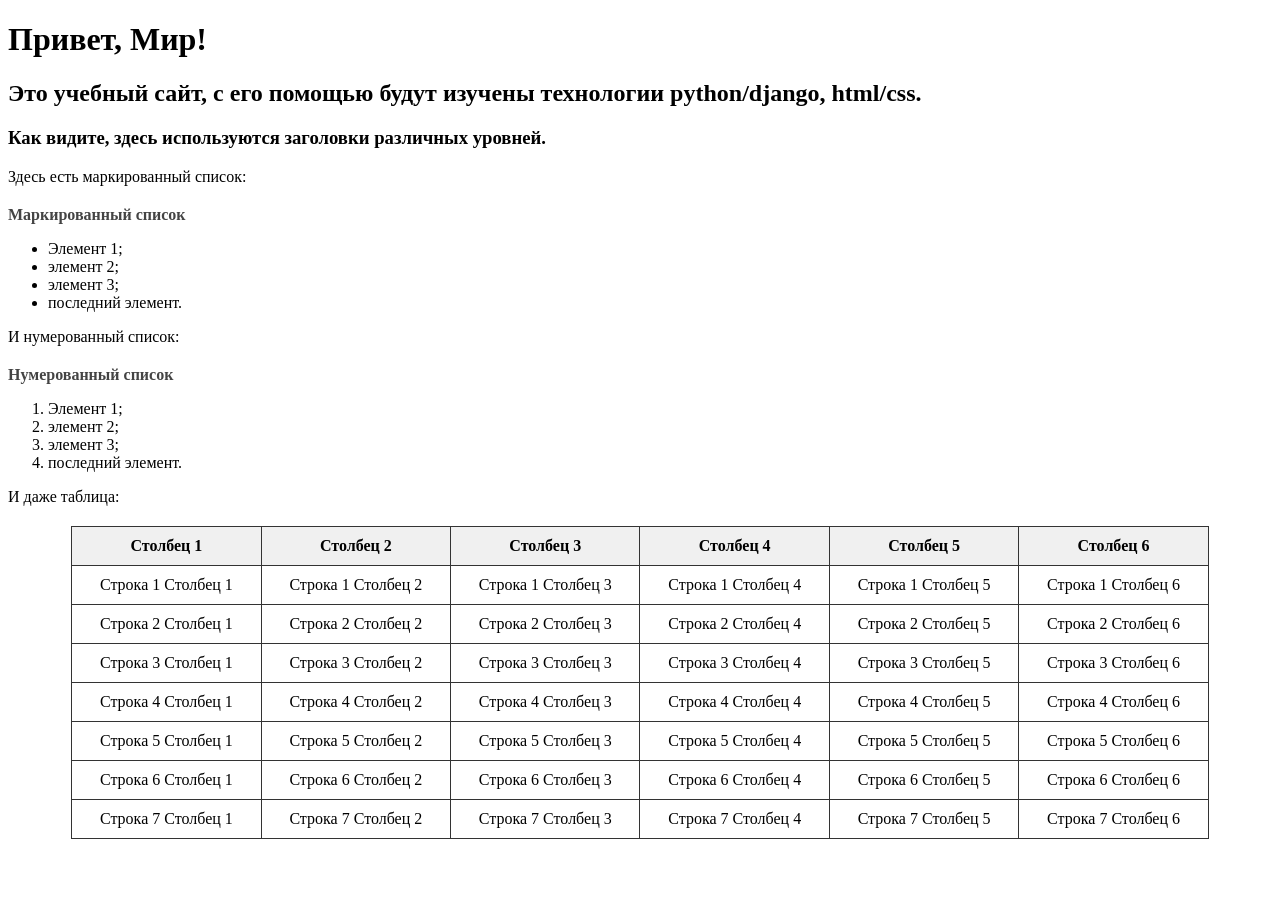
<file: lab2/firstwebpage/flatpages/templates/index.html>
<!DOCTYPE html>
<html lang="ru">
<head>
    <meta charset="UTF-8">
    <title>Привет, Мир!</title>
    <style>
        table {
            border-collapse: collapse;
            width: 90%;
            margin: 20px auto;
        }
        th, td {
            border: 1px solid #333;
            padding: 10px;
            text-align: center;
        }
        th {
            background-color: #f0f0f0;
            font-weight: bold;
        }
        h4 {
            margin: 20px 0 8px 0;
            color: #444;
        }
    </style>
</head>
<body>

    <h1>Привет, Мир!</h1>
    <h2>Это учебный сайт, с его помощью будут изучены технологии
        python/django, html/css.</h2>
    <h3>Как видите, здесь используются заголовки различных уровней.</h3>

    <p>Здесь есть маркированный список:</p>
    <h4>Маркированный список</h4>
    <ul>
        <li>Элемент 1;</li>
        <li>элемент 2;</li>
        <li>элемент 3;</li>
        <li>последний элемент.</li>
    </ul>

    <p>И нумерованный список:</p>
    <h4>Нумерованный список</h4>
    <ol>
        <li>Элемент 1;</li>
        <li>элемент 2;</li>
        <li>элемент 3;</li>
        <li>последний элемент.</li>
    </ol>

    <p>И даже таблица:</p>

    <table>
        <thead>
            <tr>
                <th>Столбец 1</th>
                <th>Столбец 2</th>
                <th>Столбец 3</th>
                <th>Столбец 4</th>
                <th>Столбец 5</th>
                <th>Столбец 6</th>
            </tr>
        </thead>
        <tbody>
            <tr>
                <td>Строка 1 Столбец 1</td>
                <td>Строка 1 Столбец 2</td>
                <td>Строка 1 Столбец 3</td>
                <td>Строка 1 Столбец 4</td>
                <td>Строка 1 Столбец 5</td>
                <td>Строка 1 Столбец 6</td>
            </tr>
            <tr>
                <td>Строка 2 Столбец 1</td>
                <td>Строка 2 Столбец 2</td>
                <td>Строка 2 Столбец 3</td>
                <td>Строка 2 Столбец 4</td>
                <td>Строка 2 Столбец 5</td>
                <td>Строка 2 Столбец 6</td>
            </tr>
            <tr>
                <td>Строка 3 Столбец 1</td>
                <td>Строка 3 Столбец 2</td>
                <td>Строка 3 Столбец 3</td>
                <td>Строка 3 Столбец 4</td>
                <td>Строка 3 Столбец 5</td>
                <td>Строка 3 Столбец 6</td>
            </tr>
            <tr>
                <td>Строка 4 Столбец 1</td>
                <td>Строка 4 Столбец 2</td>
                <td>Строка 4 Столбец 3</td>
                <td>Строка 4 Столбец 4</td>
                <td>Строка 4 Столбец 5</td>
                <td>Строка 4 Столбец 6</td>
            </tr>
            <tr>
                <td>Строка 5 Столбец 1</td>
                <td>Строка 5 Столбец 2</td>
                <td>Строка 5 Столбец 3</td>
                <td>Строка 5 Столбец 4</td>
                <td>Строка 5 Столбец 5</td>
                <td>Строка 5 Столбец 6</td>
            </tr>
            <tr>
                <td>Строка 6 Столбец 1</td>
                <td>Строка 6 Столбец 2</td>
                <td>Строка 6 Столбец 3</td>
                <td>Строка 6 Столбец 4</td>
                <td>Строка 6 Столбец 5</td>
                <td>Строка 6 Столбец 6</td>
            </tr>
            <tr>
                <td>Строка 7 Столбец 1</td>
                <td>Строка 7 Столбец 2</td>
                <td>Строка 7 Столбец 3</td>
                <td>Строка 7 Столбец 4</td>
                <td>Строка 7 Столбец 5</td>
                <td>Строка 7 Столбец 6</td>
            </tr>
        </tbody>
    </table>

</body>
</html>
</file>
